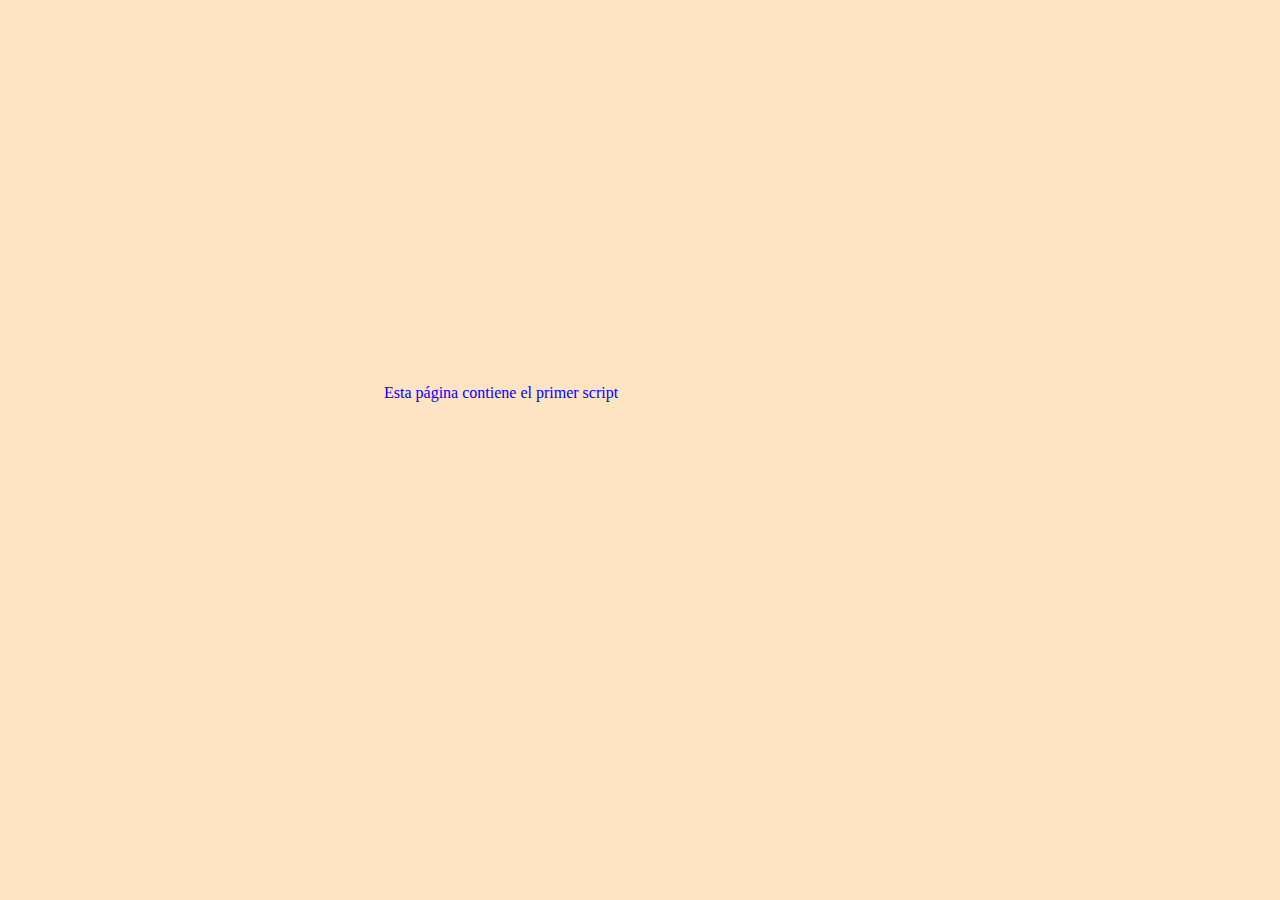
<file: Ejercicio1/index.html>
<!DOCTYPE html>
<html lang="en">
<head>
    <meta charset="UTF-8">
    <meta http-equiv="X-UA-Compatible" content="IE=edge">
    <meta name="viewport" content="width=device-width, initial-scale=1.0">
    <title>Primer Script</title>
    <link rel="stylesheet" href="css/style.css">
    </head>
    <body onmouseenter="entra()" onmouseleave="sale()">
        <p>Esta página contiene el primer script</p>
        <p id="agrega"></p>
        <!--INDEXACIÓN DEL ARCHIVO EXTERNO JAVASCRIPT-->
        <script src="js/codigo.js"></script>
    </body>
</html>
</html>
</file>
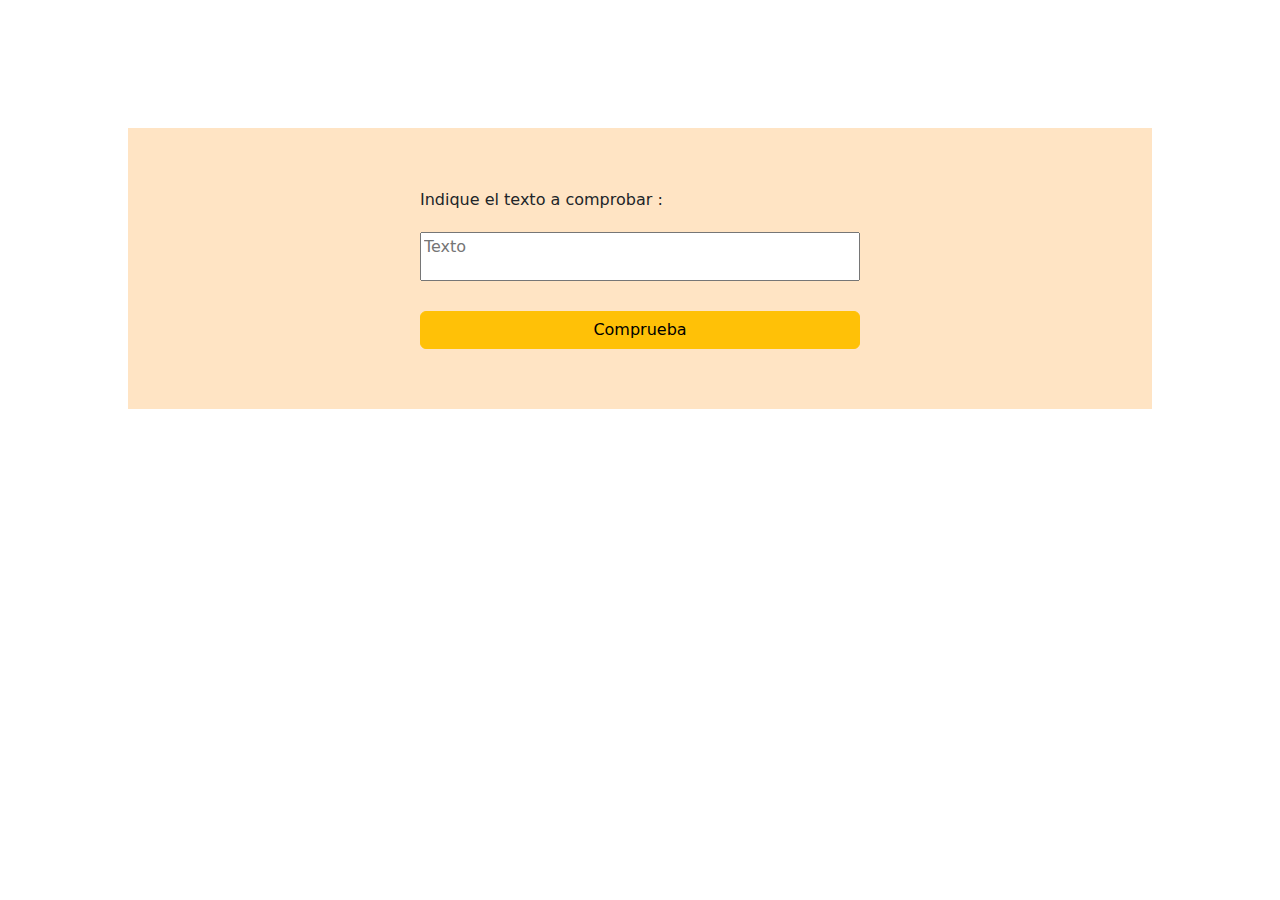
<file: Ejercicio10_Palindromo/index.html>
<!DOCTYPE html>
<html lang="en">
<head>
    <meta charset="UTF-8">
    <meta http-equiv="X-UA-Compatible" content="IE=edge">
    <meta name="viewport" content="width=device-width, initial-scale=1.0">
    <title>Palindromo</title>
    <link rel="stylesheet" href="css/style.css">
    <link
      href="https://cdn.jsdelivr.net/npm/bootstrap@5.1.3/dist/css/bootstrap.min.css"
      rel="stylesheet"
    />
    <script src="https://cdn.jsdelivr.net/npm/bootstrap@5.1.3/dist/js/bootstrap.bundle.min.js"></script>
</head>
<body>
    <main>
        <div class="row">
          <div class = "col-md-3" ></div>
          <div class="col-md-6">
              <label for="cadena" id="etiqueta">Indique el texto a comprobar : </label><br>
              <input type="text" id="cadena" placeholder="Texto"><br>
              <button id="boton" class="btn btn-warning" onclick="esPalindromo(document.getElementById('cadena'))">Comprueba</button>
         </div>
         <div class="col-md-3">
          <p id="result"></p>
          </div>
        </div> 
    </main>
    <script src="js/palindromo.js"></script>
</body>
</html>
</file>
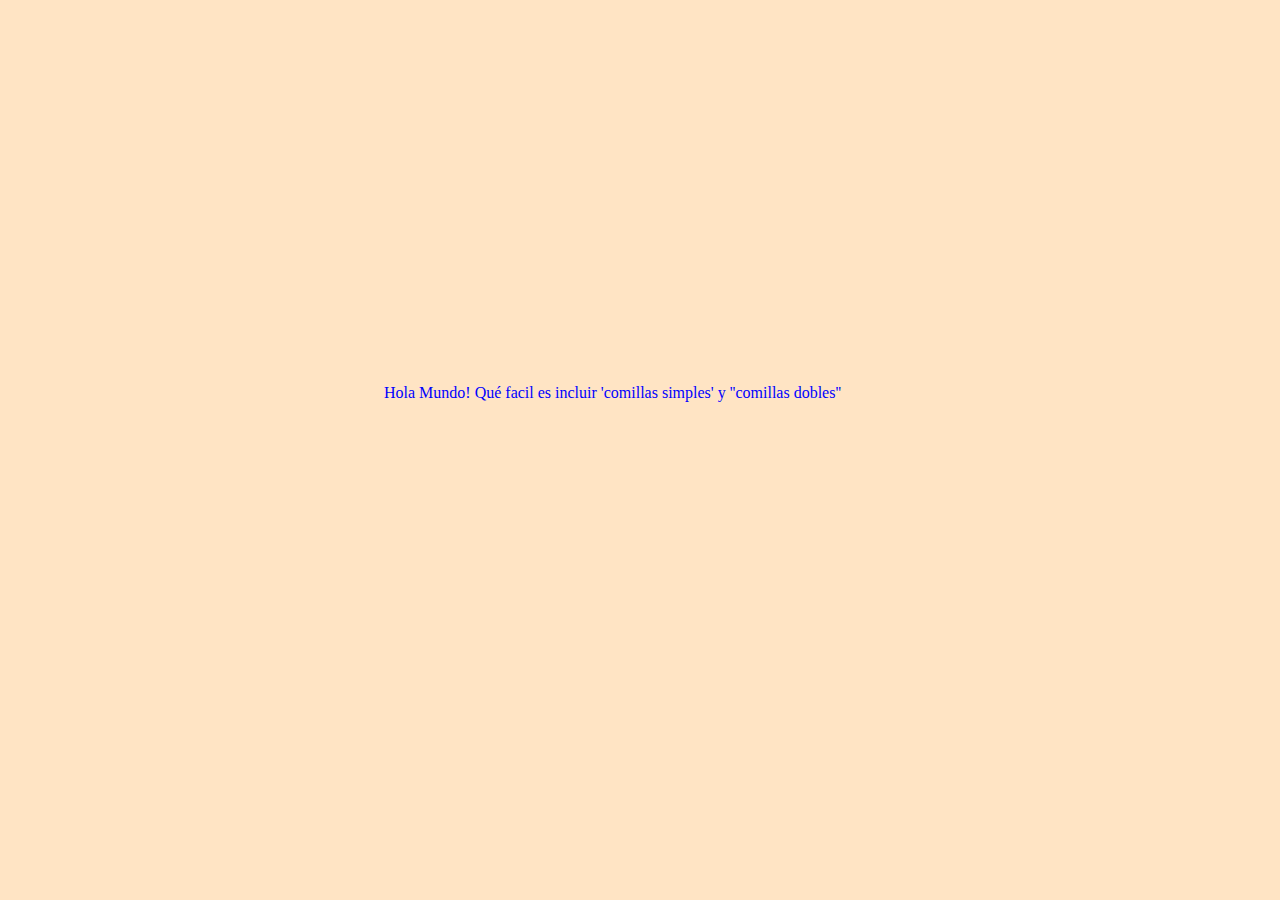
<file: Ejercicio2/index.html>
<!DOCTYPE html>
<html lang="en">
<head>
    <meta charset="UTF-8">
    <meta http-equiv="X-UA-Compatible" content="IE=edge">
    <meta name="viewport" content="width=device-width, initial-scale=1.0">
    <title>Mostrar Mensajes</title>
    <link rel="stylesheet" href="css/style.css">
    </head>
    <body onmouseenter="entra()" onmouseleave="sale()">
        <!--<p>Esta página contiene el primer script</p>-->
        <p id="agrega"></p>
        <!--INDEXACIÓN DEL ARCHIVO EXTERNO JAVASCRIPT-->
        <script src="js/codigo.js"></script>
    </body>
</html>
</html>
</file>
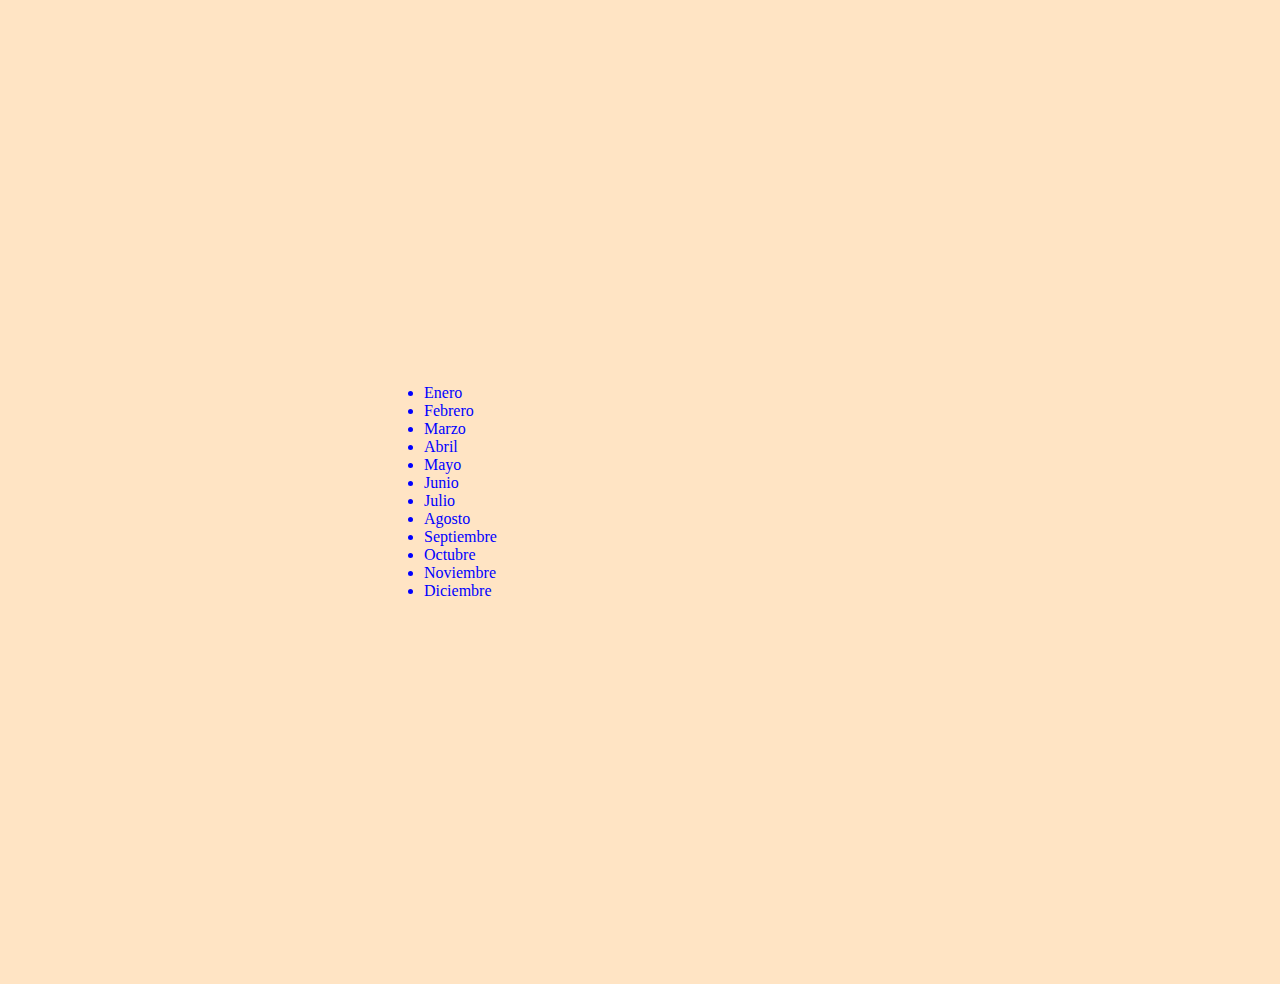
<file: Ejercicio3_meses/index.html>
<!DOCTYPE html>
<html lang="en">
<head>
    <meta charset="UTF-8">
    <meta http-equiv="X-UA-Compatible" content="IE=edge">
    <meta name="viewport" content="width=device-width, initial-scale=1.0">
    <title>Meses del año</title>
    <link rel="stylesheet" href="css/style.css">
</head>
<body>
    
    <!--LISTA QUE RECIBIRA EL ARRAY DEL ARCHIVO JAVASCRIPT-->
    <ul id="month">
    </ul>

    <script src="js/meses.js"></script>
</body>
</html>
</file>
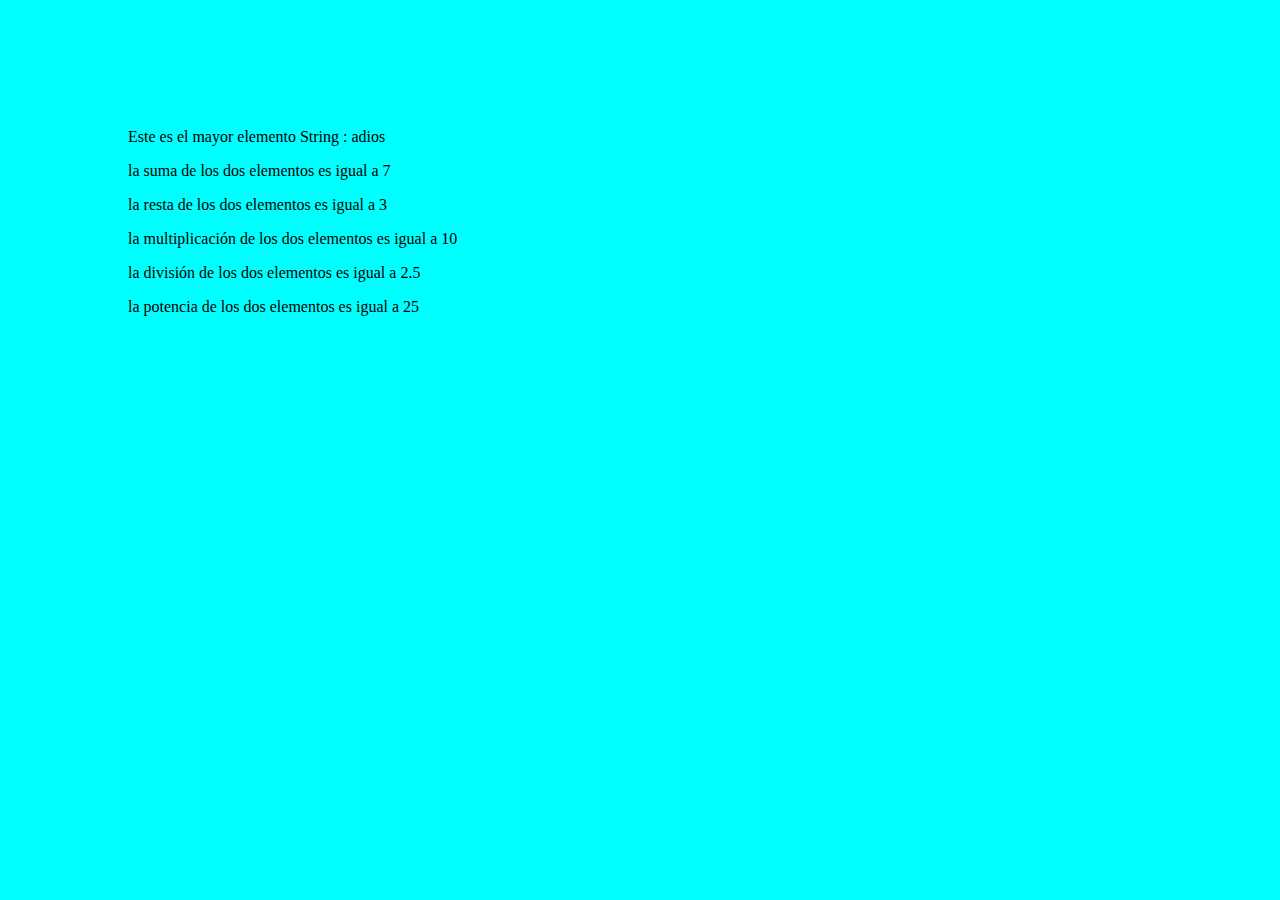
<file: Ejercicio4_array/index.html>
<!DOCTYPE html>
<html lang="en">
<head>
    <meta charset="UTF-8">
    <meta http-equiv="X-UA-Compatible" content="IE=edge">
    <meta name="viewport" content="width=device-width, initial-scale=1.0">
    <title>Arrays</title>
    <link rel="stylesheet" href="css/style.css">
</head>
<body>
    <p id="mayor"></p>
    <p id="booleanos"></p>
    <p id="operacion1"></p>
    <p id="operacion2"></p>
    <p id="operacion3"></p>
    <p id="operacion4"></p>
    <p id="operacion5"></p>
    <script src="js/array.js"></script>
</body>
</html>
</file>
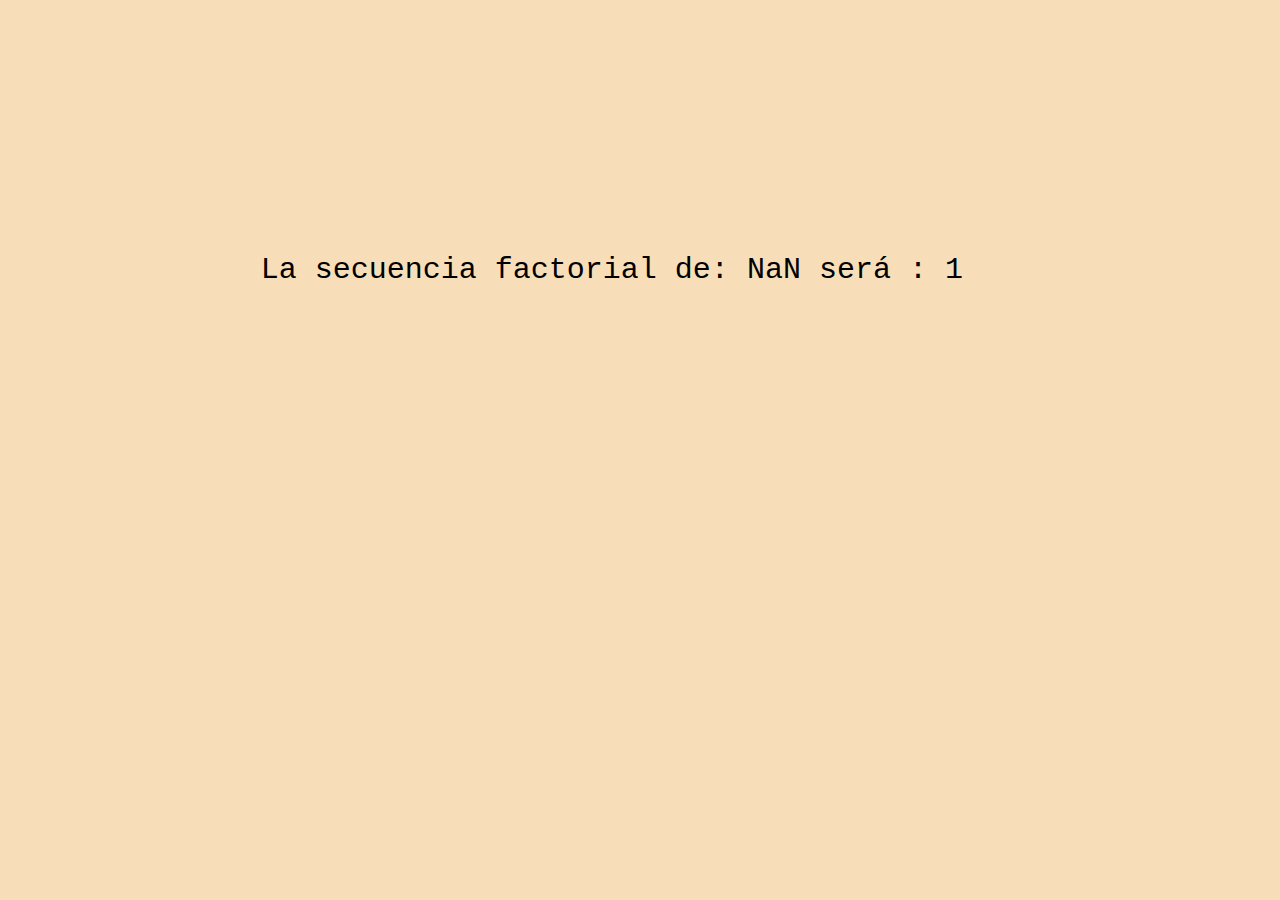
<file: Ejercicio7_Factorial/index.html>
<!DOCTYPE html>
<html lang="en">
<head>
    <meta charset="UTF-8">
    <meta http-equiv="X-UA-Compatible" content="IE=edge">
    <meta name="viewport" content="width=device-width, initial-scale=1.0">
    <title>Factorial</title>
    <link rel="stylesheet" href="css/style.css">
</head>
<body onload="factorial()">
    
    <p id="facto"></p>

    <script src="js/factorial.js"></script>
</body>
</html>
</file>
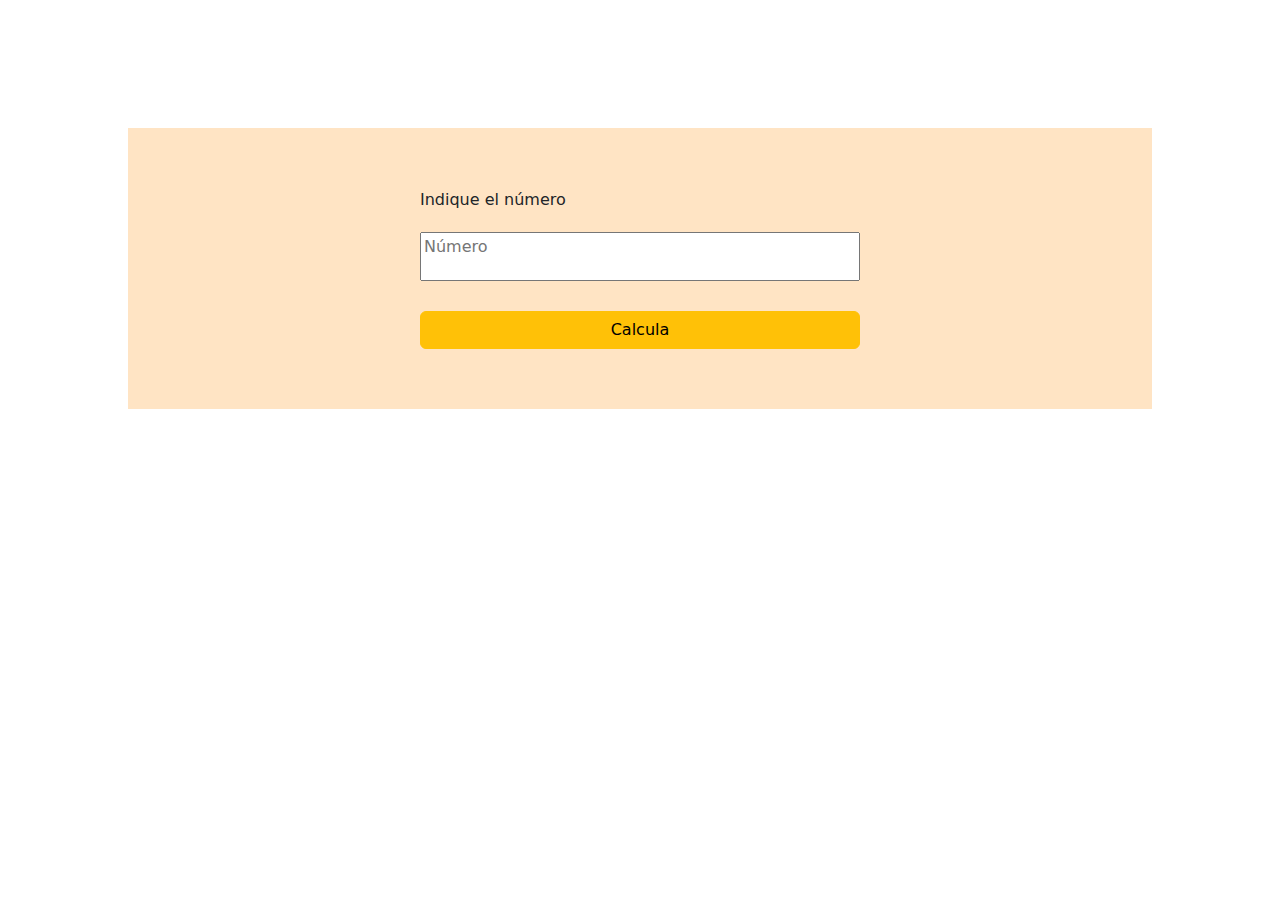
<file: Ejercicio8_pares/index.html>
<!DOCTYPE html>
<html lang="en">
  <head>
    <meta charset="UTF-8" />
    <meta http-equiv="X-UA-Compatible" content="IE=edge" />
    <meta name="viewport" content="width=device-width, initial-scale=1.0" />
    <title>Pares e Impares</title>
    <link rel="stylesheet" href="css/style.css" />
   <link
      href="https://cdn.jsdelivr.net/npm/bootstrap@5.1.3/dist/css/bootstrap.min.css"
      rel="stylesheet"
    />
    <script src="https://cdn.jsdelivr.net/npm/bootstrap@5.1.3/dist/js/bootstrap.bundle.min.js"></script>
  </head>
  <body>
    <main>
        <div class="row">
            <div class = "col-md-3" ></div>
            <div class="col-md-6">
                <label for="numero" id="etiqueta">Indique el número</label><br>
                <input type="text" id="numero" placeholder="Número"><br>
                <button id="boton" class="btn btn-warning" onclick="calcula(document.getElementById('numero'))">Calcula</button>
           </div>
           <div class="col-md-3">
                <p id="result"></p>
            </div> 
        </div>
    </main>
    <script src="js/pares.js"></script>
  </body>
</html>
</file>
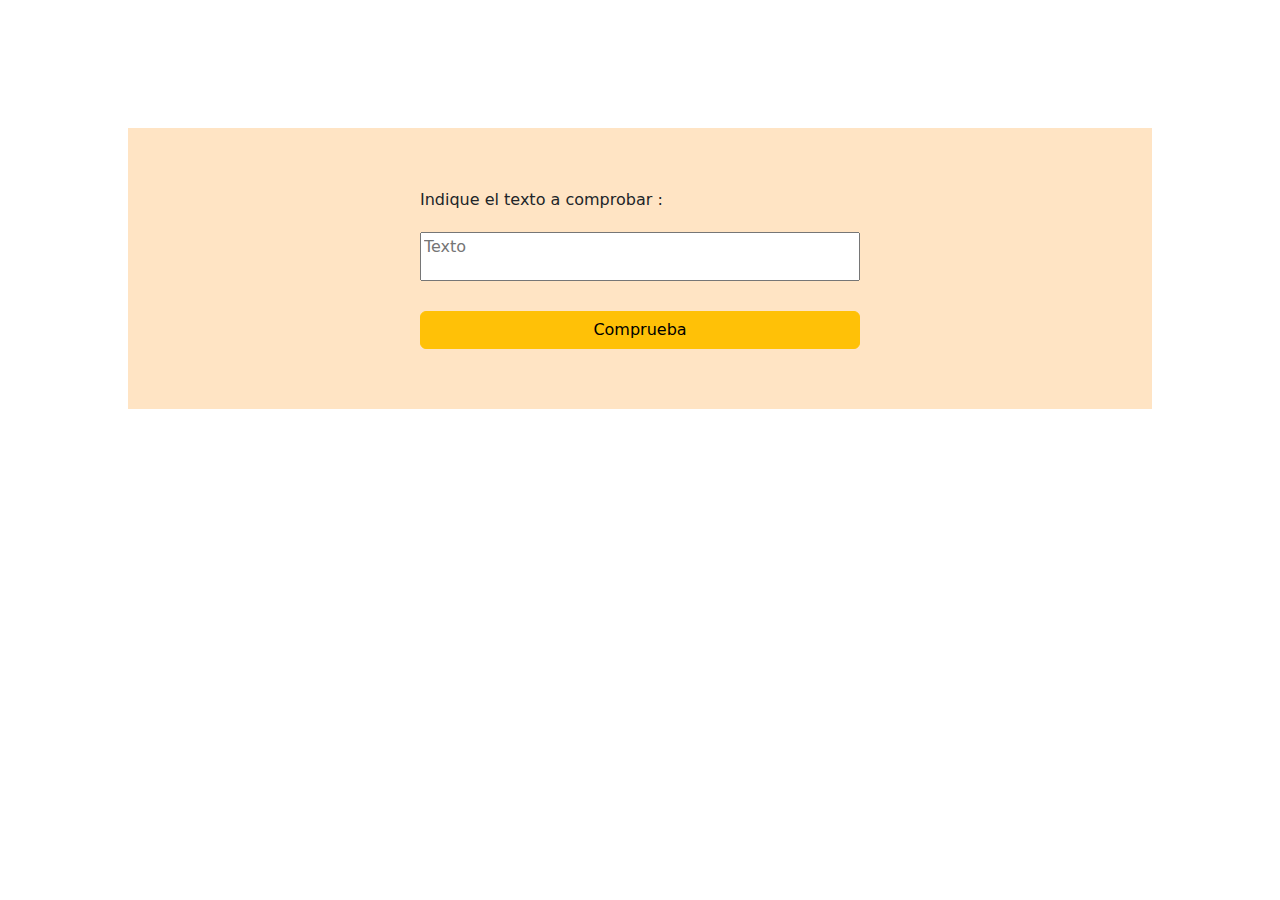
<file: Ejercicio9_Mayus_O_Minus/index.html>
<!DOCTYPE html>
<html lang="en">
  <head>
    <meta charset="UTF-8" />
    <meta http-equiv="X-UA-Compatible" content="IE=edge" />
    <meta name="viewport" content="width=device-width, initial-scale=1.0" />
    <title>Mayúsculas o minúsulas</title>
    <link rel="stylesheet" href="css/style.css">
    <link
      href="https://cdn.jsdelivr.net/npm/bootstrap@5.1.3/dist/css/bootstrap.min.css"
      rel="stylesheet"
    />
    <script src="https://cdn.jsdelivr.net/npm/bootstrap@5.1.3/dist/js/bootstrap.bundle.min.js"></script>
  </head>
  <body>
      <main>
          <div class="row">
            <div class = "col-md-3" ></div>
            <div class="col-md-6">
                <label for="cadena" id="etiqueta">Indique el texto a comprobar : </label><br>
                <input type="text" id="cadena" placeholder="Texto"><br>
                <button id="boton" class="btn btn-warning" onclick="esMayuscula(document.getElementById('cadena'))">Comprueba</button>
           </div>
           <div class="col-md-3">
            <p id="result"></p>
            </div>
          </div> 
      </main>
      <script src="js/Mayusculas_o_Minusculas.js"></script>
  </body>
</html>
</file>
<file: Ejercicio1/css/style.css>
body{
    margin: 30%;
    background-color: bisque;
}

p{
    color: blue;
}
</file>
<file: Ejercicio10_Palindromo/css/style.css>
main {
    margin: 10%;
    background-color:  bisque; 
    padding: 60px;
}

#etiqueta, #cadena {
    height: max-content;
    width: 100%;
    padding-bottom: 20px;
}

#boton  {
    width: 100%;  
    margin-top: 30px; 
}

p   {
    font-family: 'Lucida Sans Unicode';
    font-size: 20px;
}
</file>
<file: Ejercicio2/css/style.css>
body{
    margin: 30%;
    background-color: bisque;
}

p{
    color: blue;
}
</file>
<file: Ejercicio3_meses/css/style.css>
body{
    margin: 30%;
    background-color: bisque;
}

ul{
    color: blue;
}
</file>
<file: Ejercicio4_array/css/style.css>
body {
    margin: 10%;
    background-color: aqua;
}

p{
    color: black;
}
</file>
<file: Ejercicio7_Factorial/css/style.css>
body {
    background-color: rgb(247, 222, 185);
}

p{
    font-family: 'Courier New';
    font-size: 30px;
    margin: 20%;
}
</file>
<file: Ejercicio8_pares/css/style.css>
main {
    margin: 10%;
    background-color:  bisque; 
    padding: 60px;
}

#etiqueta, #numero {
    height: max-content;
    width: 100%;
    padding-bottom: 20px;
}

#boton  {
    width: 100%;  
    margin-top: 30px; 
}

p   {
    font-family: 'Lucida Sans Unicode';
    font-size: 20px;
}
</file>
<file: Ejercicio9_Mayus_O_Minus/css/style.css>
main {
    margin: 10%;
    background-color:  bisque; 
    padding: 60px;
}

#etiqueta, #cadena {
    height: max-content;
    width: 100%;
    padding-bottom: 20px;
}

#boton  {
    width: 100%;  
    margin-top: 30px; 
}

p   {
    font-family: 'Lucida Sans Unicode';
    font-size: 20px;
}
</file>
